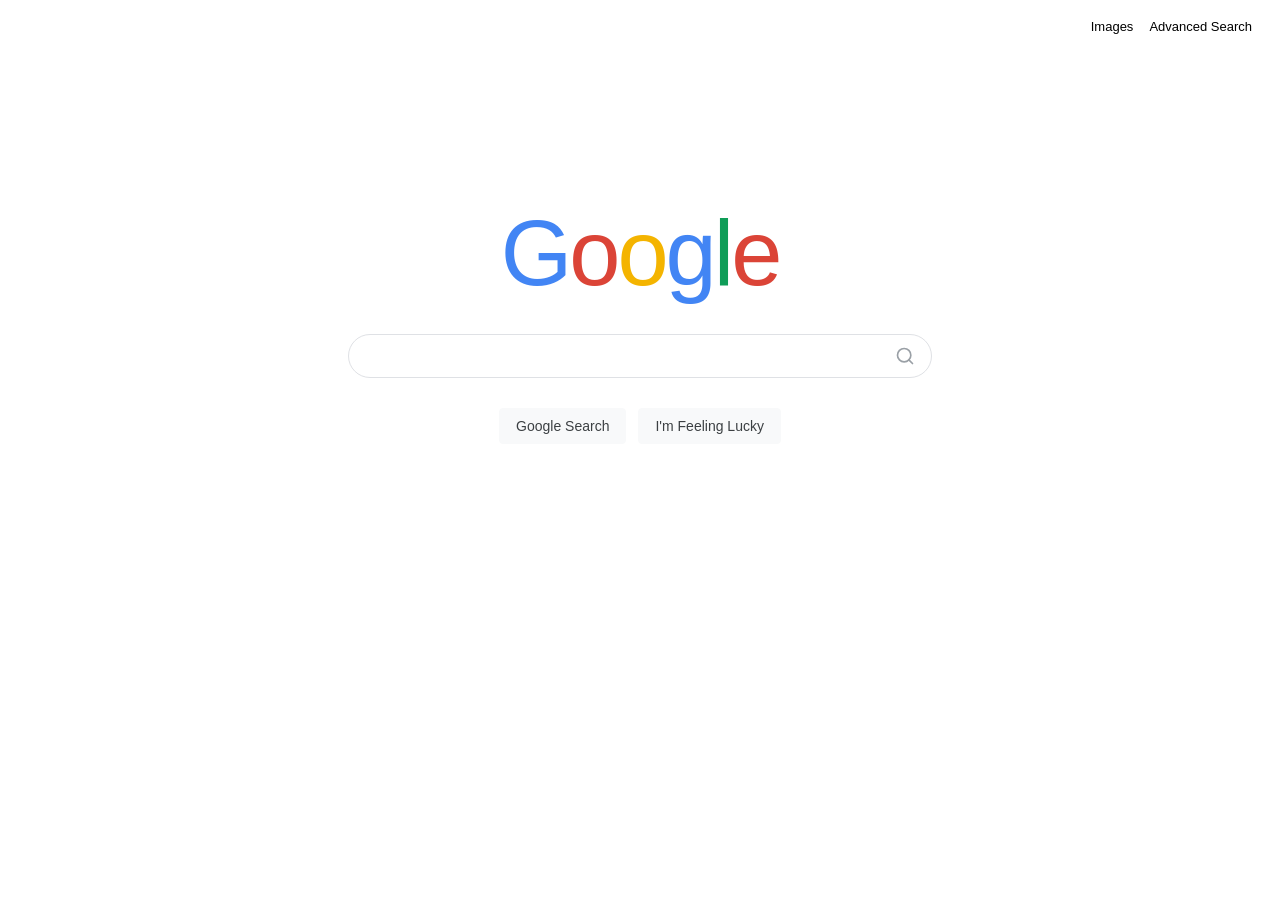
<file: index.html>
<!DOCTYPE html>
<html lang="en">
<head>
    <meta charset="UTF-8">
    <meta name="viewport" content="width=device-width, initial-scale=1.0">
    <title>Google</title>
    <link rel="stylesheet" href="style.css">
</head>
<body>
    <div class="topnav">
        <a href="image.html">Images</a>
        <a href="advanced.html">Advanced Search</a>
    </div>

    <main class="search-main">
        <div class="logo">
            <span class="b1">G</span><span class="b2">o</span><span class="b3">o</span><span class="b4">g</span><span class="b5">l</span><span class="b6">e</span>
        </div>

        <form class="search-form" action="https://www.google.com/search" method="GET">
            <input type="text" name="q" class="search-bar" aria-label="Google search" autocomplete="off">

            <div class="buttons">
                <input type="submit" class="btn" value="Google Search" name="btnK">
                <input type="submit" class="btn" value="I'm Feeling Lucky" name="btnI">
            </div>
        </form>
    </main>
</body>
</html>
</file>
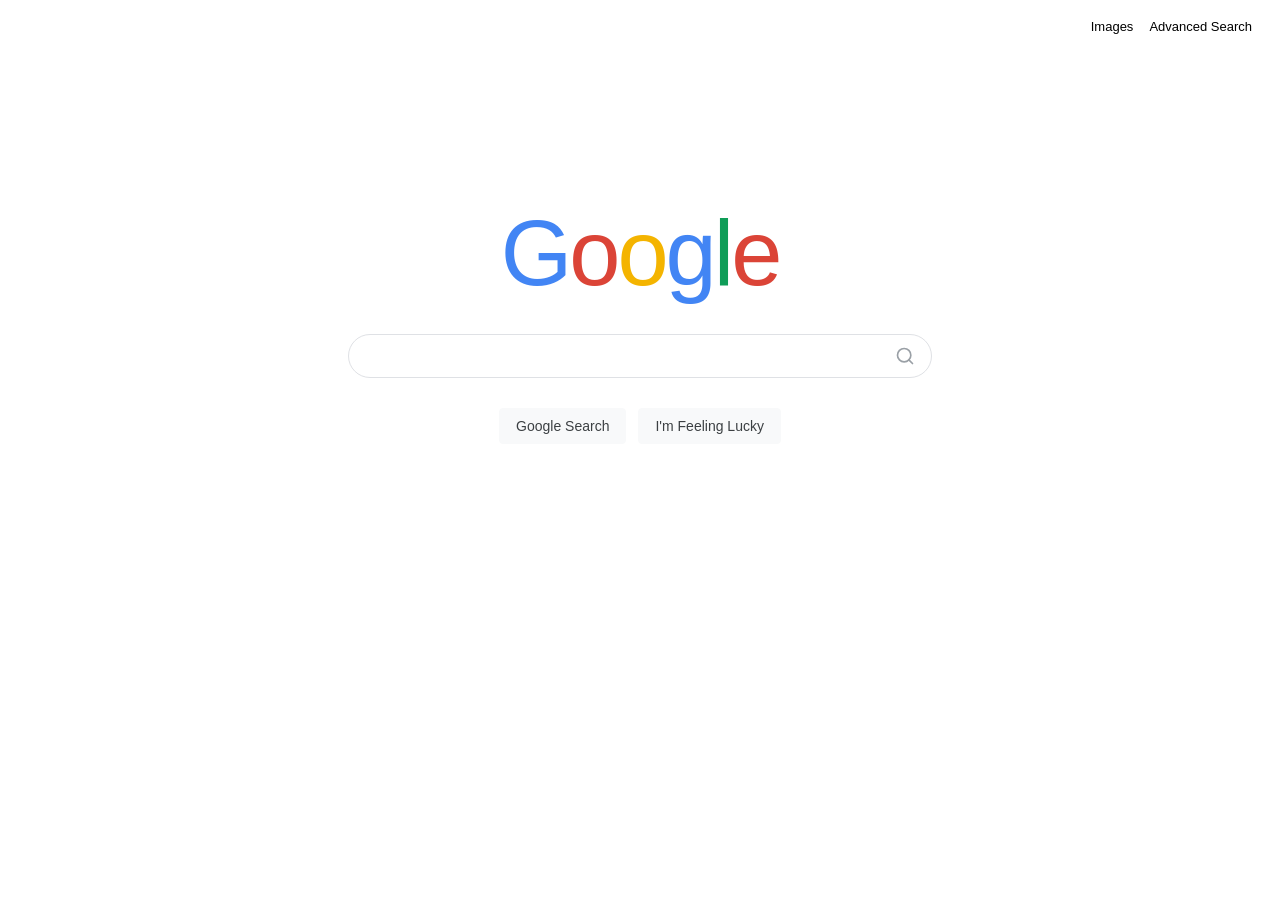
<file: docs/index.html>
<!DOCTYPE html>
<html lang="en">
<head>
    <meta charset="UTF-8">
    <meta name="viewport" content="width=device-width, initial-scale=1.0">
    <title>Google</title>
    <link rel="stylesheet" href="style.css">
</head>
<body>
    <div class="topnav">
        <a href="image-search.html">Images</a>
        <a href="advanced-search.html">Advanced Search</a>
    </div>

    <main class="search-main">
        <div class="logo">
            <span class="b1">G</span><span class="b2">o</span><span class="b3">o</span><span class="b4">g</span><span class="b5">l</span><span class="b6">e</span>
        </div>

        <form class="search-form" action="https://www.google.com/search" method="GET">
            <input type="text" name="q" class="search-bar" aria-label="Google search" autocomplete="off">

            <div class="buttons">
                <input type="submit" class="btn" value="Google Search" name="btnK">
                <input type="submit" class="btn" value="I'm Feeling Lucky" name="btnI">
            </div>
        </form>
    </main>
</body>
</html>
</file>
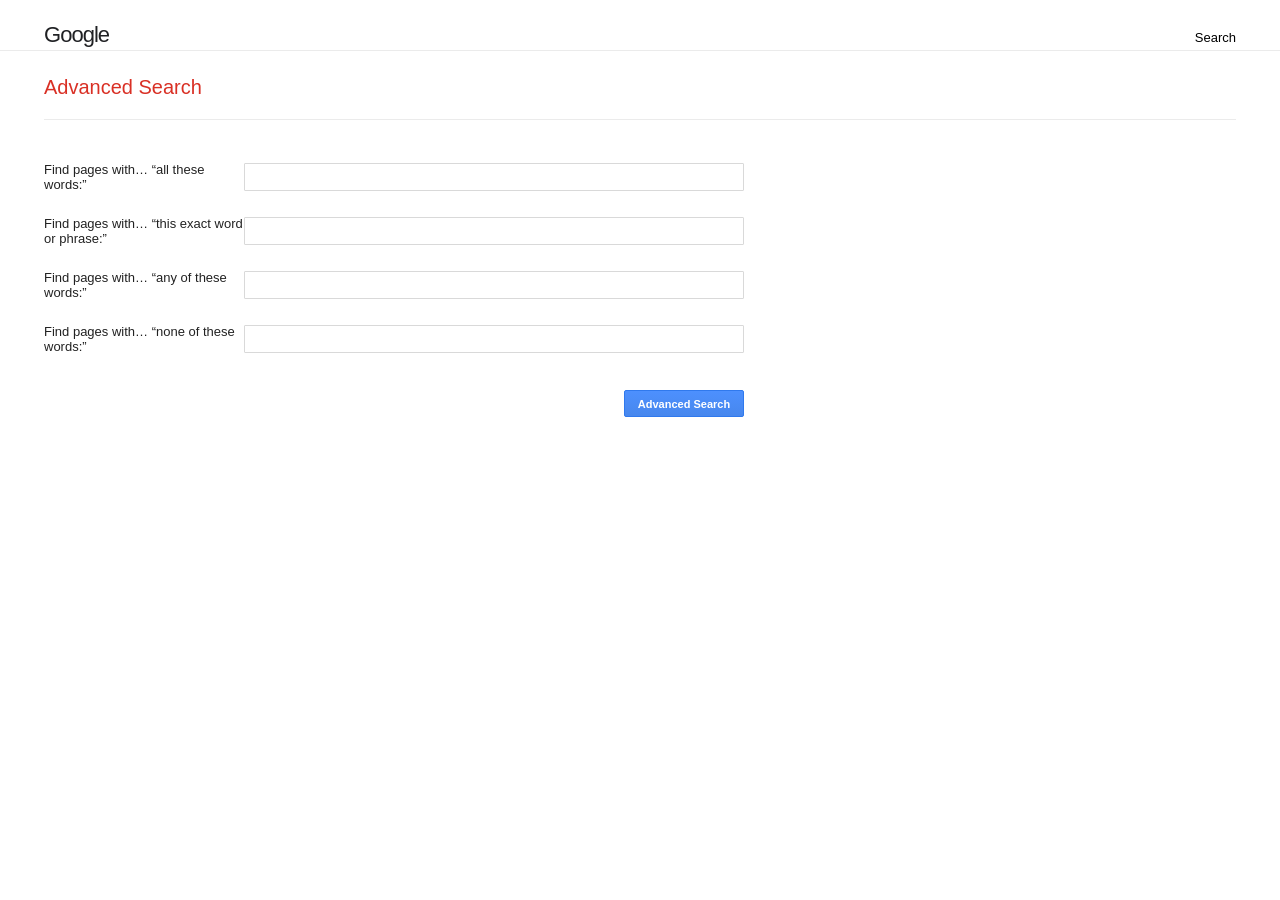
<file: advanced-search.html>
<!DOCTYPE html>
<html lang="en">
<head>
    <meta charset="UTF-8">
    <meta name="viewport" content="width=device-width, initial-scale=1.0">
    <title>Google Advanced Search</title>
    <link rel="stylesheet" href="style.css">
</head>
<body>
    <div class="advanced-header">
        <div class="mini-logo">
            <span class="b1">G</span><span class="b2">o</span><span class="b3">o</span><span class="b4">g</span><span class="b5">l</span><span class="b6">e</span>
        </div>
        <div class="topnav">
            <a href="index.html">Search</a>
        </div>
    </div>

    <div class="advanced-title">Advanced Search</div>
    <hr class="advanced-rule">

    <form class="advanced-form" action="https://www.google.com/search" method="GET" id="f" name="f">
        <div class="field">
            <label class="label" for="as_q">Find pages with… “all these words:”</label>
            <input type="text" id="as_q" name="as_q">
        </div>
        <div class="field">
            <label class="label" for="as_epq">Find pages with… “this exact word or phrase:”</label>
            <input type="text" id="as_epq" name="as_epq">
        </div>
        <div class="field">
            <label class="label" for="as_oq">Find pages with… “any of these words:”</label>
            <input type="text" id="as_oq" name="as_oq">
        </div>
        <div class="field">
            <label class="label" for="as_eq">Find pages with… “none of these words:”</label>
            <input type="text" id="as_eq" name="as_eq">
        </div>
        <div class="advanced-submit-row">
            <input type="submit" class="adv-btn" value="Advanced Search">
        </div>
    </form>
</body>
</html>
</file>
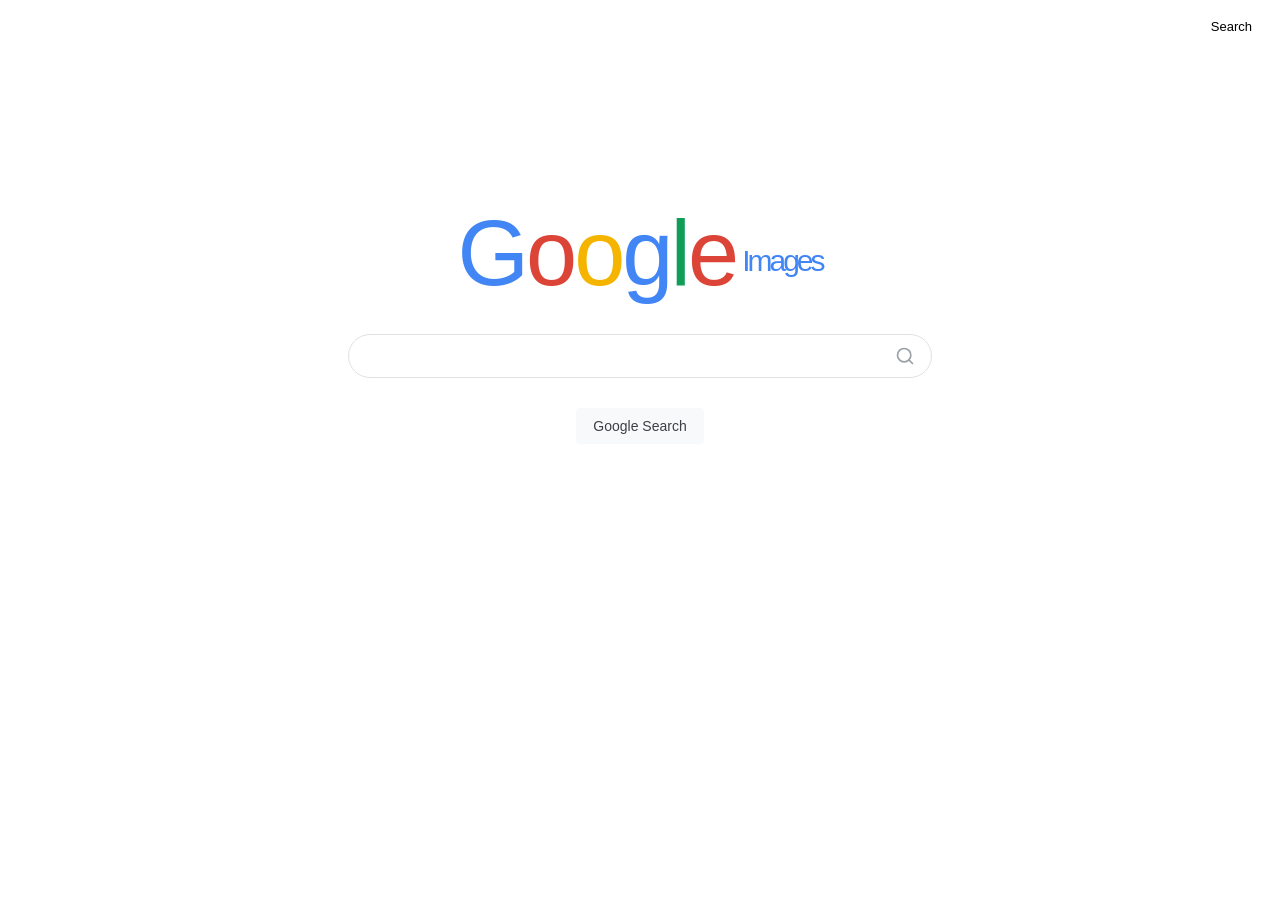
<file: image-search.html>
<!DOCTYPE html>
<html lang="en">
<head>
    <meta charset="UTF-8">
    <meta name="viewport" content="width=device-width, initial-scale=1.0">
    <title>Google Images</title>
    <link rel="stylesheet" href="style.css">
</head>
<body>
    <div class="topnav">
        <a href="index.html">Search</a>
    </div>

    <main class="search-main">
        <div class="logo">
            <span class="b1">G</span><span class="b2">o</span><span class="b3">o</span><span class="b4">g</span><span class="b5">l</span><span class="b6">e</span><span style="color:#4285F4; font-size:30px; vertical-align:middle; margin-left:6px;">Images</span>
        </div>

        <form class="search-form" action="https://www.google.com/search" method="GET">
            <input type="hidden" name="tbm" value="isch">
            <input type="text" name="q" class="search-bar" aria-label="Google image search" autocomplete="off">

            <div class="buttons">
                <input type="submit" class="btn" value="Google Search" name="btnG">
            </div>
        </form>
    </main>
</body>
</html>
</file>
<file: style.css>
/* Shared Google-style aesthetics */

* {
  box-sizing: border-box;
  margin: 0;
  padding: 0;
}

body {
  font-family: arial, sans-serif;
  color: #202124;
  background: #fff;
  min-height: 100vh;
  display: flex;
  flex-direction: column;
}

/* ---------- Top-right navigation ---------- */
.topnav {
  display: flex;
  align-items: center;
  justify-content: flex-end;
  padding: 15px 28px 0 28px;
  gap: 16px;
  font-size: 13px;
}

.topnav a {
  color: #000;
  text-decoration: none;
  line-height: 24px;
}

.topnav a:hover {
  text-decoration: underline;
}

/* ---------- Main search page ---------- */
.search-main {
  flex: 1;
  display: flex;
  flex-direction: column;
  align-items: center;
  justify-content: flex-start;
  padding-top: 18vh;
}

.logo {
  font-size: 92px;
  font-weight: normal;
  letter-spacing: -3px;
  margin-bottom: 28px;
  font-family: 'Product Sans', arial, sans-serif;
  user-select: none;
}

.logo .b1 { color: #4285F4; }
.logo .b2 { color: #DB4437; }
.logo .b3 { color: #F4B400; }
.logo .b4 { color: #4285F4; }
.logo .b5 { color: #0F9D58; }
.logo .b6 { color: #DB4437; }

.search-form {
  width: 100%;
  max-width: 584px;
  display: flex;
  flex-direction: column;
  align-items: center;
}

.search-bar {
  width: 100%;
  height: 44px;
  border: 1px solid #dfe1e5;
  border-radius: 24px;
  padding: 0 44px 0 20px;
  font-size: 16px;
  outline: none;
  box-shadow: none;
  background:
    url("data:image/svg+xml;utf8,<svg xmlns='http://www.w3.org/2000/svg' width='24' height='24' viewBox='0 0 24 24' fill='none' stroke='%239aa0a6' stroke-width='2' stroke-linecap='round' stroke-linejoin='round'><circle cx='11' cy='11' r='8'/><line x1='21' y1='21' x2='16.65' y2='16.65'/></svg>") no-repeat right 16px center / 20px 20px,
    #fff;
  transition: box-shadow 0.2s;
}

.search-bar:hover,
.search-bar:focus {
  box-shadow: 0 1px 6px rgba(32, 33, 36, 0.28);
  border-color: rgba(223, 225, 229, 0);
}

.buttons {
  margin-top: 30px;
  display: flex;
  gap: 12px;
  justify-content: center;
}

.btn {
  background-color: #f8f9fa;
  border: 1px solid #f8f9fa;
  border-radius: 4px;
  color: #3c4043;
  font-family: arial, sans-serif;
  font-size: 14px;
  height: 36px;
  padding: 0 16px;
  cursor: pointer;
  min-width: 54px;
  text-align: center;
  user-select: none;
}

.btn:hover {
  box-shadow: 0 1px 1px rgba(0,0,0,0.1);
  background-color: #f8f9fa;
  border: 1px solid #dadce0;
  color: #202124;
}

.btn:focus {
  border: 1px solid #4d90fe;
  outline: 2px solid #4d90fe;
  outline-offset: 2px;
}

/* ---------- Advanced Search page ---------- */
.advanced-header {
  display: flex;
  align-items: baseline;
  justify-content: space-between;
  padding: 22px 44px 0 44px;
  border-bottom: 1px solid #ebebeb;
}

.advanced-header .mini-logo {
  font-size: 22px;
  font-family: 'Product Sans', arial, sans-serif;
  letter-spacing: -1px;
}

.advanced-header .topnav {
  padding: 0;
  font-size: 13px;
}

.advanced-title {
  color: #d93025;
  font-size: 20px;
  margin: 25px 44px 0 44px;
}

.advanced-rule {
  border: 0;
  border-top: 1px solid #ebebeb;
  margin: 20px 44px 36px 44px;
}

.advanced-form {
  margin: 0 44px;
  max-width: 700px;
}

.advanced-form .field {
  display: flex;
  align-items: center;
  min-height: 42px;
  margin-bottom: 12px;
}

.advanced-form .field .label {
  width: 200px;
  font-size: 13px;
  color: #222;
  text-align: left;
}

.advanced-form .field .label .desc {
  color: #555;
  font-size: 11px;
  display: block;
  margin-top: 2px;
}

.advanced-form .field input[type="text"] {
  flex: 1;
  height: 28px;
  border: 1px solid #d9d9d9;
  border-radius: 1px;
  padding: 1px 8px;
  font-size: 13px;
  outline: none;
  text-align: left;
}

.advanced-form .field input[type="text"]:focus {
  border: 1px solid #4d90fe;
  box-shadow: inset 0 1px 2px rgba(0,0,0,0.1);
}

.advanced-submit-row {
  display: flex;
  justify-content: flex-end;
  margin-top: 30px;
}

.advanced-submit-row .adv-btn {
  background-color: #4d90fe;
  background-image: -webkit-linear-gradient(top, #4d90fe, #4787ed);
  background-image: linear-gradient(to bottom, #4d90fe, #4787ed);
  border: 1px solid #3079ed;
  color: #ffffff;
  border-radius: 2px;
  cursor: pointer;
  font-size: 11px;
  font-weight: bold;
  text-align: center;
  white-space: nowrap;
  height: 27px;
  min-width: 120px;
  padding: 0 12px;
}

.advanced-submit-row .adv-btn:hover {
  background-color: #357ae8;
  background-image: -webkit-linear-gradient(top, #4d90fe, #357ae8);
  background-image: linear-gradient(to bottom, #4d90fe, #357ae8);
  border: 1px solid #2f5bb7;
}

.advanced-submit-row .adv-btn:focus {
  outline: 2px solid #4d90fe;
  outline-offset: 2px;
}
</file>
<file: docs/style.css>
/* Shared Google-style aesthetics */

* {
  box-sizing: border-box;
  margin: 0;
  padding: 0;
}

body {
  font-family: arial, sans-serif;
  color: #202124;
  background: #fff;
  min-height: 100vh;
  display: flex;
  flex-direction: column;
}

/* ---------- Top-right navigation ---------- */
.topnav {
  display: flex;
  align-items: center;
  justify-content: flex-end;
  padding: 15px 28px 0 28px;
  gap: 16px;
  font-size: 13px;
}

.topnav a {
  color: #000;
  text-decoration: none;
  line-height: 24px;
}

.topnav a:hover {
  text-decoration: underline;
}

/* ---------- Main search page ---------- */
.search-main {
  flex: 1;
  display: flex;
  flex-direction: column;
  align-items: center;
  justify-content: flex-start;
  padding-top: 18vh;
}

.logo {
  font-size: 92px;
  font-weight: normal;
  letter-spacing: -3px;
  margin-bottom: 28px;
  font-family: 'Product Sans', arial, sans-serif;
  user-select: none;
}

.logo .b1 { color: #4285F4; }
.logo .b2 { color: #DB4437; }
.logo .b3 { color: #F4B400; }
.logo .b4 { color: #4285F4; }
.logo .b5 { color: #0F9D58; }
.logo .b6 { color: #DB4437; }

.search-form {
  width: 100%;
  max-width: 584px;
  display: flex;
  flex-direction: column;
  align-items: center;
}

.search-bar {
  width: 100%;
  height: 44px;
  border: 1px solid #dfe1e5;
  border-radius: 24px;
  padding: 0 44px 0 20px;
  font-size: 16px;
  outline: none;
  box-shadow: none;
  background:
    url("data:image/svg+xml;utf8,<svg xmlns='http://www.w3.org/2000/svg' width='24' height='24' viewBox='0 0 24 24' fill='none' stroke='%239aa0a6' stroke-width='2' stroke-linecap='round' stroke-linejoin='round'><circle cx='11' cy='11' r='8'/><line x1='21' y1='21' x2='16.65' y2='16.65'/></svg>") no-repeat right 16px center / 20px 20px,
    #fff;
  transition: box-shadow 0.2s;
}

.search-bar:hover,
.search-bar:focus {
  box-shadow: 0 1px 6px rgba(32, 33, 36, 0.28);
  border-color: rgba(223, 225, 229, 0);
}

.buttons {
  margin-top: 30px;
  display: flex;
  gap: 12px;
  justify-content: center;
}

.btn {
  background-color: #f8f9fa;
  border: 1px solid #f8f9fa;
  border-radius: 4px;
  color: #3c4043;
  font-family: arial, sans-serif;
  font-size: 14px;
  height: 36px;
  padding: 0 16px;
  cursor: pointer;
  min-width: 54px;
  text-align: center;
  user-select: none;
}

.btn:hover {
  box-shadow: 0 1px 1px rgba(0,0,0,0.1);
  background-color: #f8f9fa;
  border: 1px solid #dadce0;
  color: #202124;
}

.btn:focus {
  border: 1px solid #4d90fe;
  outline: 2px solid #4d90fe;
  outline-offset: 2px;
}

/* ---------- Advanced Search page ---------- */
.advanced-header {
  display: flex;
  align-items: baseline;
  justify-content: space-between;
  padding: 22px 44px 0 44px;
  border-bottom: 1px solid #ebebeb;
}

.advanced-header .mini-logo {
  font-size: 22px;
  font-family: 'Product Sans', arial, sans-serif;
  letter-spacing: -1px;
}

.advanced-header .topnav {
  padding: 0;
  font-size: 13px;
}

.advanced-title {
  color: #d93025;
  font-size: 20px;
  margin: 25px 44px 0 44px;
}

.advanced-rule {
  border: 0;
  border-top: 1px solid #ebebeb;
  margin: 20px 44px 36px 44px;
}

.advanced-form {
  margin: 0 44px;
  max-width: 700px;
}

.advanced-form .field {
  display: flex;
  align-items: center;
  min-height: 42px;
  margin-bottom: 12px;
}

.advanced-form .field .label {
  width: 200px;
  font-size: 13px;
  color: #222;
  text-align: left;
}

.advanced-form .field .label .desc {
  color: #555;
  font-size: 11px;
  display: block;
  margin-top: 2px;
}

.advanced-form .field input[type="text"] {
  flex: 1;
  height: 28px;
  border: 1px solid #d9d9d9;
  border-radius: 1px;
  padding: 1px 8px;
  font-size: 13px;
  outline: none;
  text-align: left;
}

.advanced-form .field input[type="text"]:focus {
  border: 1px solid #4d90fe;
  box-shadow: inset 0 1px 2px rgba(0,0,0,0.1);
}

.advanced-submit-row {
  display: flex;
  justify-content: flex-end;
  margin-top: 30px;
}

.advanced-submit-row .adv-btn {
  background-color: #4d90fe;
  background-image: -webkit-linear-gradient(top, #4d90fe, #4787ed);
  background-image: linear-gradient(to bottom, #4d90fe, #4787ed);
  border: 1px solid #3079ed;
  color: #ffffff;
  border-radius: 2px;
  cursor: pointer;
  font-size: 11px;
  font-weight: bold;
  text-align: center;
  white-space: nowrap;
  height: 27px;
  min-width: 120px;
  padding: 0 12px;
}

.advanced-submit-row .adv-btn:hover {
  background-color: #357ae8;
  background-image: -webkit-linear-gradient(top, #4d90fe, #357ae8);
  background-image: linear-gradient(to bottom, #4d90fe, #357ae8);
  border: 1px solid #2f5bb7;
}

.advanced-submit-row .adv-btn:focus {
  outline: 2px solid #4d90fe;
  outline-offset: 2px;
}
</file>
